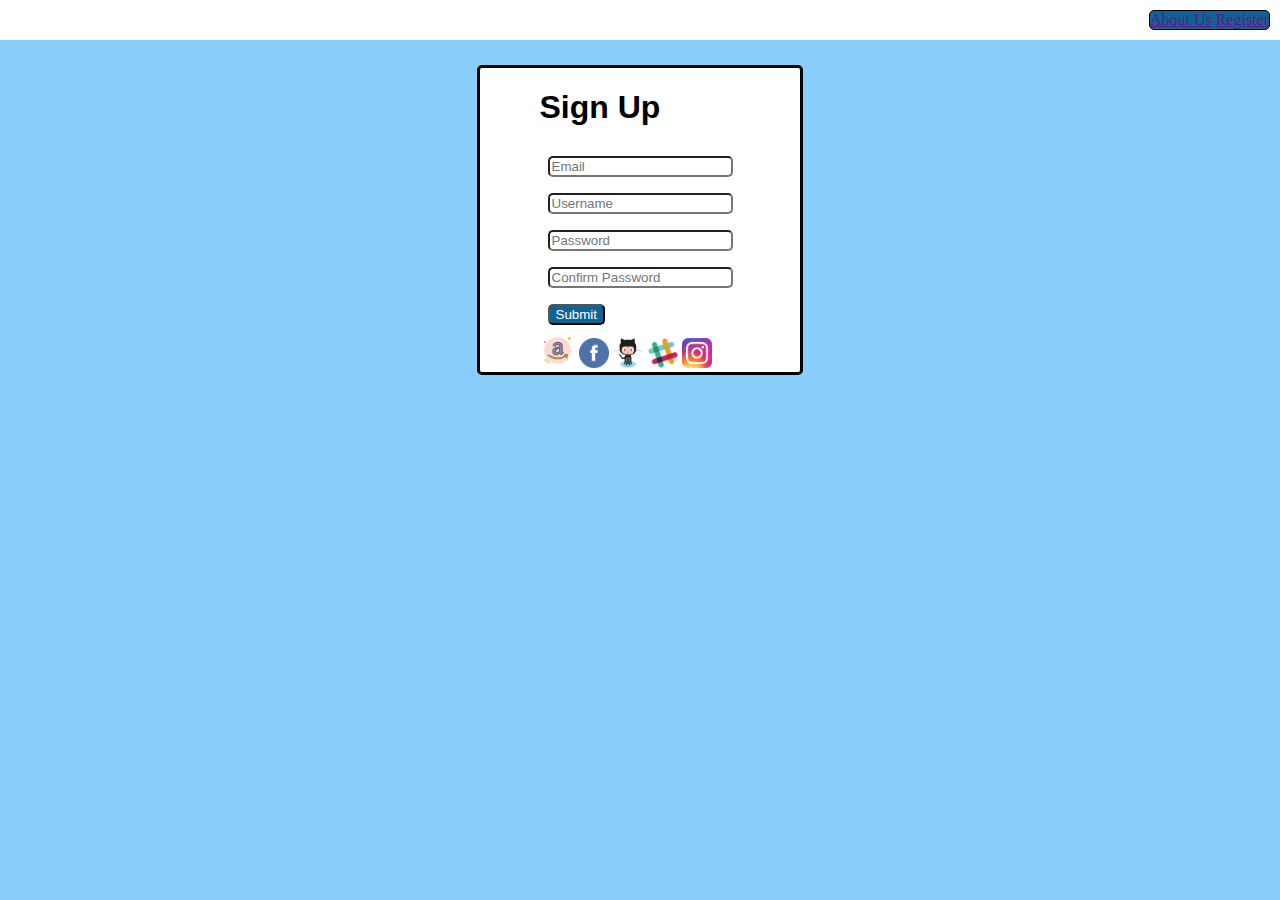
<file: Register Page/index.html>
<!DOCTYPE html>
<html lang="en">
<head>
    <meta charset="UTF-8">
    <meta name="viewport" content="width=device-width, initial-scale=1.0">
    <meta http-equiv="X-UA-Compatible" content="ie=edge">
    <link rel = "stylesheet"
   type = "text/css"
   href = "index.css" />
    <title>Register Page</title>
    
    <nav class="navigation">
    <heading>
        <div class="topNavRight">
            <a href="">About Us</a>            
            <a href="">Register</a>
        </div>
    </heading>
    </nav>
</head>

<body>
    
    <div class="wrapper">
        <form > 
            <h1>Sign Up</h1>
               
    <div>
        <input class="textBox" type="email" placeholder = "Email" />        
    </div>
    <div>
        <input class="textBox" type="text" placeholder = "Username"/>        
    </div>
    <div>
        <input class="textBox" type="password" placeholder = "Password"/>        
    </div>
    <div>
        <input class="textBox" type="password" placeholder = "Confirm Password"/>        
    </div>
    <div>
        <button class="submit" type="submit">Submit</button>
    </div>
    <a href="https://www.amazon.com/" target="blank"> <img src="../Gold-badge-assets/amazon.png" width="35" height="35"></a>
    <a href="https://www.facebook.com/" target="blank"><img src="../Gold-badge-assets/facebook_circle-512.png" width="30" height= "30"></a>
    <a href="https://www.github.com/" target="blank"><img src="../Gold-badge-assets/gihub.png" width="30" height="30"></a>
    <a href="https://www.slack.com/" target="blank"><img src="../Gold-badge-assets/social-08-512.png" width="30" height="30"></a>
    <a href="https://www.instagram.com/" target="blank"><img src="../Gold-badge-assets/Instagram_AppIcon_Aug2017.png" width="30" height="30"></a>
</form>
</div>

</body>
</html>
</file>
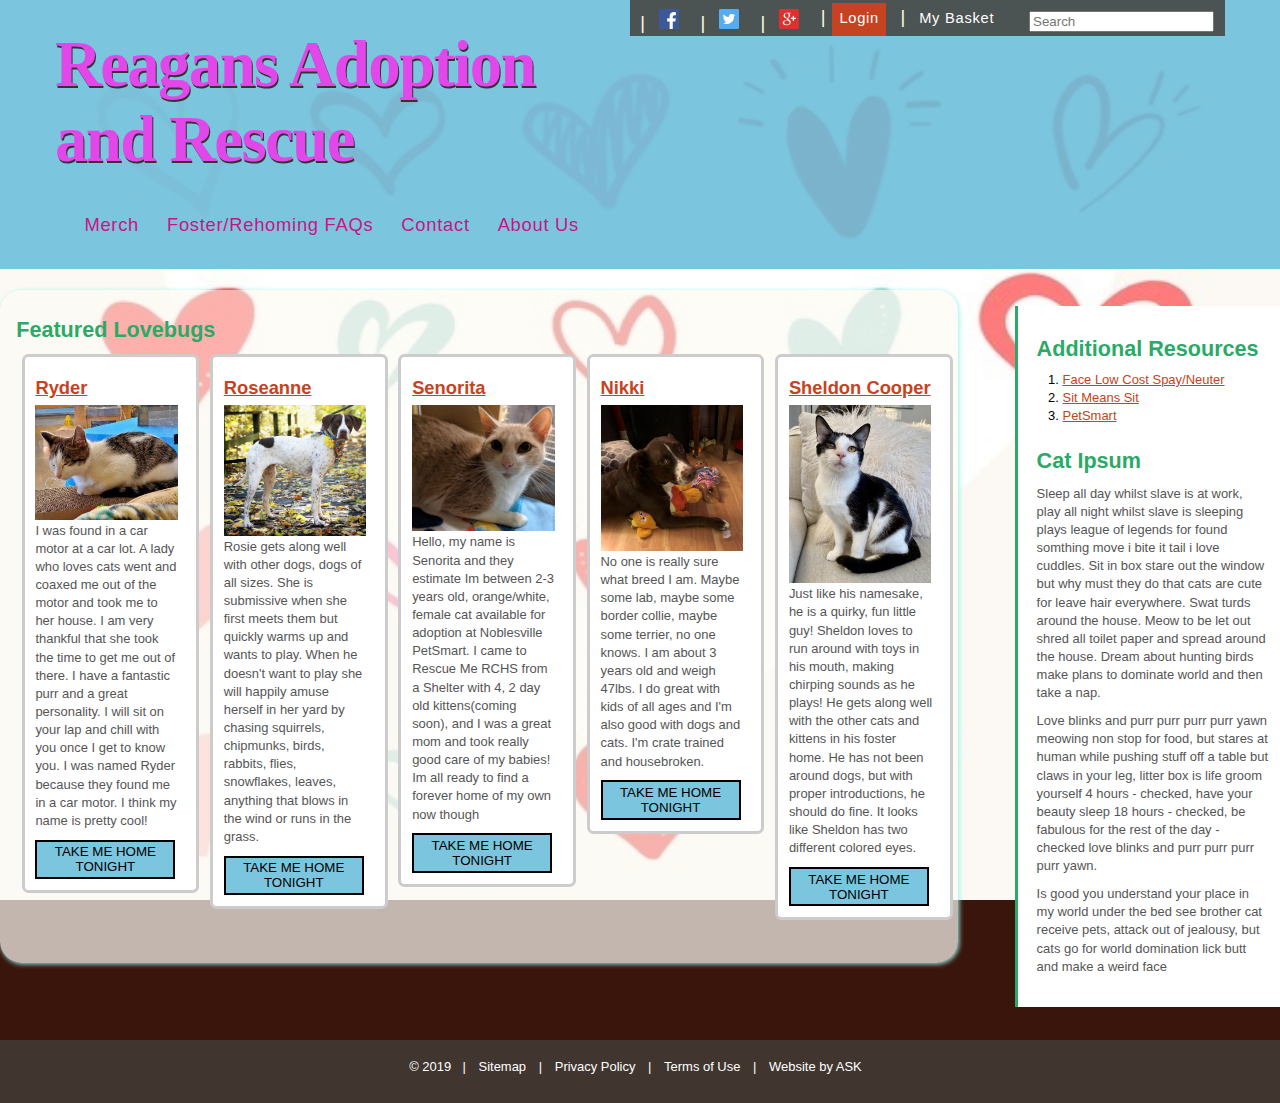
<file: StoreAppDemo/index.html>
<!DOCTYPE html>
<html lang="en">
<head>
    <meta charset="UTF-8">
    <meta name="viewport" content="width=device-width, initial-scale=1.0">
    <meta http-equiv="X-UA-Compatible" content="ie=edge">
    <title>Find a Forever Friend</title>
    <link rel="stylesheet" type="text/css" href="main.css">
</head>
<body>
    <header>
        <div class="contentWrapper">
            <!--Login menu-->
            <nav id="utilityMenu">
                <!--Navigation Menu-->
                <ul>

                    <li class="acctNav"><a href="https://www.facebook.com"><img src="img/facebook_20.png" alt="Facebook" border="0" class="socialIcon" /></a></li>
                    <li class="acctNav"><a href="https://www.twitter.com"><img src="img/twitter_20.png" alt="Twitter" border="0" class="socialIcon" /></a></li>
                    <li class="acctNav"><a href="https://www.googleplus.com"><img src="img/google_plus_20.png" alt="Google Plus" border="0" class="socialIcon" /></a></li>
                    <li class="acctNav"><a href="#" class="active">Login</a></li>
                    <li class="acctNav"><a href="#">My Basket</a></li>
                    <li><input type="search" id="search" placeholder="Search"></li>


                </ul>
            </nav>        
            
            <h1>Reagans Adoption and Rescue</h1>

            <nav>
                <ul>
                    <li><a href="#">Merch</a></li>
                    <li><a href="#">Foster/Rehoming FAQs</a></li>
                    <li><a href="#">Contact</a></li>
                    <li><a href="#">About Us</a></li>
                </ul>
            </nav>
        </div>
    </header>
    <section id="sidebar">
        <div class="contentWrapper"></div>
            <!--Sidebar Text-->
            <h1>Additional Resources</h1>
            <ol>
                <li><a href="#">Face Low Cost Spay/Neuter</a></li>
                <li><a href="#">Sit Means Sit</a></li>
                <li><a href="#">PetSmart</a></li>                

            </ol>
            <br />

            <h1>Cat Ipsum</h1>
            <p>Sleep all day whilst slave is at work, play all night whilst slave is sleeping plays league of legends for found somthing move i bite it tail i love cuddles. Sit in box stare out the window but why must they do that cats are cute for leave hair everywhere. Swat turds around the house. Meow to be let out shred all toilet paper and spread around the house. Dream about hunting birds make plans to dominate world and then take a nap. </p>
            <p>Love blinks and purr purr purr purr yawn meowing non stop for food, but stares at human while pushing stuff off a table but claws in your leg, litter box is life groom yourself 4 hours - checked, have your beauty sleep 18 hours - checked, be fabulous for the rest of the day - checked love blinks and purr purr purr purr yawn. </p>
            <p>Is good you understand your place in my world under the bed see brother cat receive pets, attack out of jealousy, but cats go for world domination lick butt and make a weird face</p>
    </section>


    <!-- Closing sidebar section tag -->

    <section id="main" class="contentWrapper">
                  <!--Main Section-->
            <h1>Featured Lovebugs</h1>

            <div class="panel">
                <h2><a href="https://www.petfinder.com/cat/ryder-46512853/in/carmel/pals-for-paws-inc-in228/">Ryder</a></h2>
                <img src="img/230x170/Ryder.jpg" class="petType" alt="Tabby" />

                <p>I was found in a car motor at a car lot. A lady who loves cats went and coaxed me out of the motor and took me to her house. I am very thankful that she took the time to get me out of there. I have a fantastic purr and a great personality. I will sit on your lap and chill with you once I get to know you. I was named Ryder because they found me in a car motor. I think my name is pretty cool!</p>
                <button>Take Me Home Tonight</button>
            </div>

            <div class="panel">
                <h2><a href="https://www.petfinder.com/dog/roseanne-45378641/in/carmel/illinois-shorthair-rescue-il334/">Roseanne</a></h2>
                <img src="img/230x170/Roseanne.jpg" class="petType" alt="German Shorthaired Pointer" />

                <p>Rosie gets along well with other dogs, dogs of all sizes. She is submissive when she first meets them but quickly warms up and wants to play. When he doesn't want to play she will happily amuse herself in her yard by chasing squirrels, chipmunks, birds, rabbits, flies, snowflakes, leaves, anything that blows in the wind or runs in the grass.</p>
                <button>Take Me Home Tonight</button>
            </div>

            <div class="panel">
                <h2><a href="https://www.petfinder.com/cat/senorita-47234183/in/noblesville/rescue-me-r-dot-ch-dot-s-inc-in392/">Senorita</a></h2>
                <img src="img/230x170/Senorita.jpg" class="petType" alt="Tabby" />

                <p>Hello, my name is Senorita and they estimate Im between 2-3 years old, orange/white, female cat available for adoption at Noblesville PetSmart. I came to Rescue Me RCHS from a Shelter with 4, 2 day old kittens(coming soon), and I was a great mom and took really good care of my babies! Im all ready to find a forever home of my own now though</p>
                <button>Take Me Home Tonight</button>
            </div>

            <div class="panel">
                <h2><a href="https://www.petfinder.com/dog/nikki-47003553/in/indianapolis/alliance-for-responsible-pet-ownership-inc-arpo-in16/">Nikki</a> </h2>
                <img src="img/230x170/Nikki.jpg" class="petType" alt="Lab Mix" />

                <p>No one is really sure what breed I am. Maybe some lab, maybe some border collie, maybe some terrier, no one knows. I am about 3 years old and weigh 47lbs. I do great with kids of all ages and I'm also good with dogs and cats. I'm crate trained and housebroken.</p>
                <button>Take Me Home Tonight</button>
            </div>

            <div class="panel">
                <h2><a href="https://www.petfinder.com/cat/sheldon-cooper-47238773/in/indianapolis/alliance-for-responsible-pet-ownership-inc-arpo-in16/">Sheldon Cooper</a></h2>
                <img src="img/230x170/Sheldon_Cooper.jpg" class="petType" alt="Domestic shorthair" />

                <p>Just like his namesake, he is a quirky, fun little guy! Sheldon loves to run around with toys in his mouth, making chirping sounds as he plays! He gets along well with the other cats and kittens in his foster home. He has not been around dogs, but with proper introductions, he should do fine. It looks like Sheldon has two different colored eyes.</p>
                <button>Take Me Home Tonight</button>
            </div>
    </section>

    <div class="clear"></div>    

        <footer>

            <span> &copy; 2019</span>
            <ul id="menuFooter">
                <li><a href="#">Sitemap</a></li>
                <li><a href="#">Privacy Policy</a></li>
                <li><a href="#">Terms of Use</a></li>
                <li>Website by ASK</li>
            </ul>
        </footer>
</body>
</html>
</file>
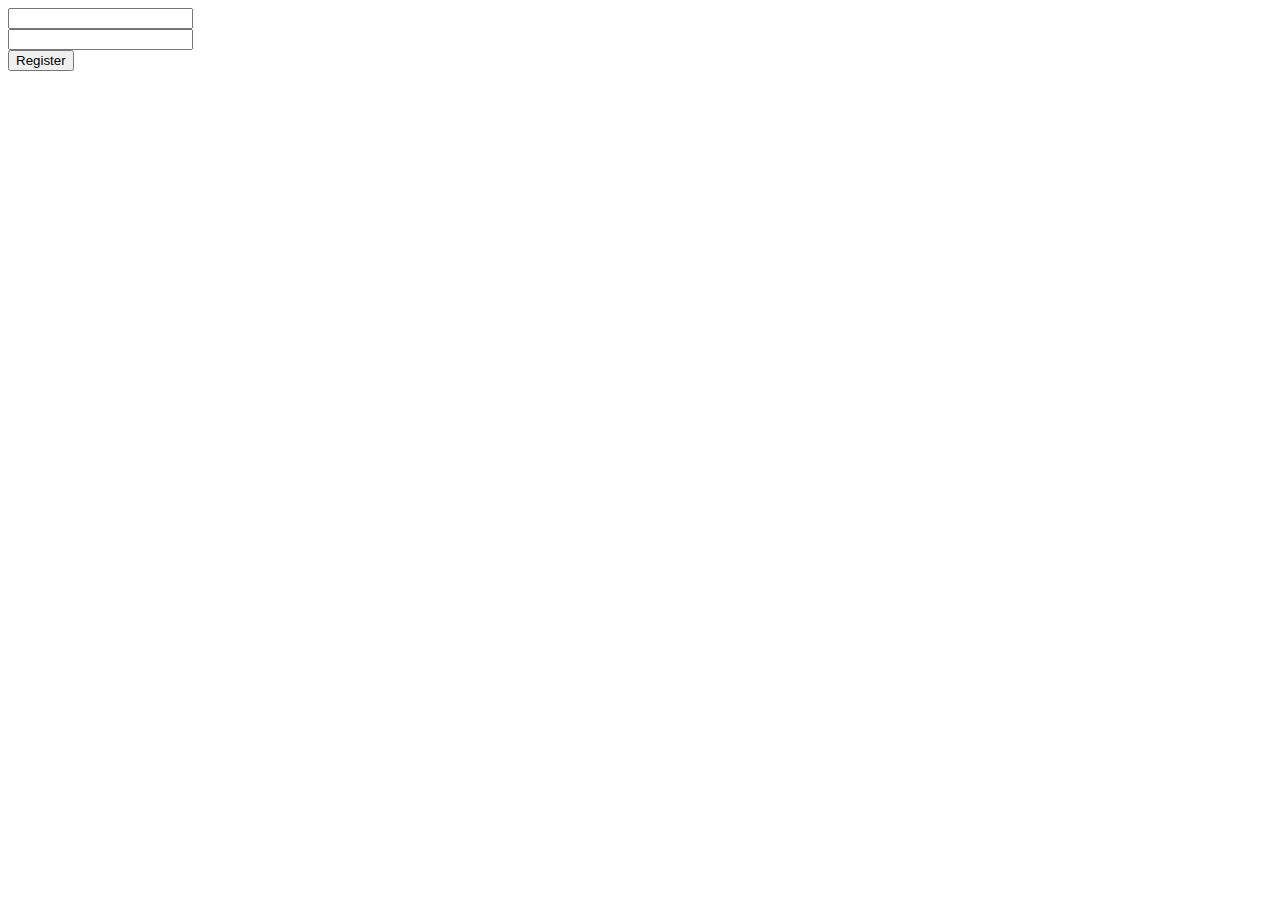
<file: FormsExample.html>
<!DOCTYPE html>
<html lang="en">
<head>
    <meta charset="UTF-8">
    <meta name="viewport" content="width=device-width, initial-scale=1.0">
    <meta http-equiv="X-UA-Compatible" content="ie=edge">
    <title>Hello There</title>
</head>
<body>
  <form>
      <div>
          <input type="text"/>
      </div>
      <div>
          <input type="password"/>
      </div>
      <div>
          <button type="submit"> Register</button>
      </div>
  </form>  
</body>
</html>
</file>
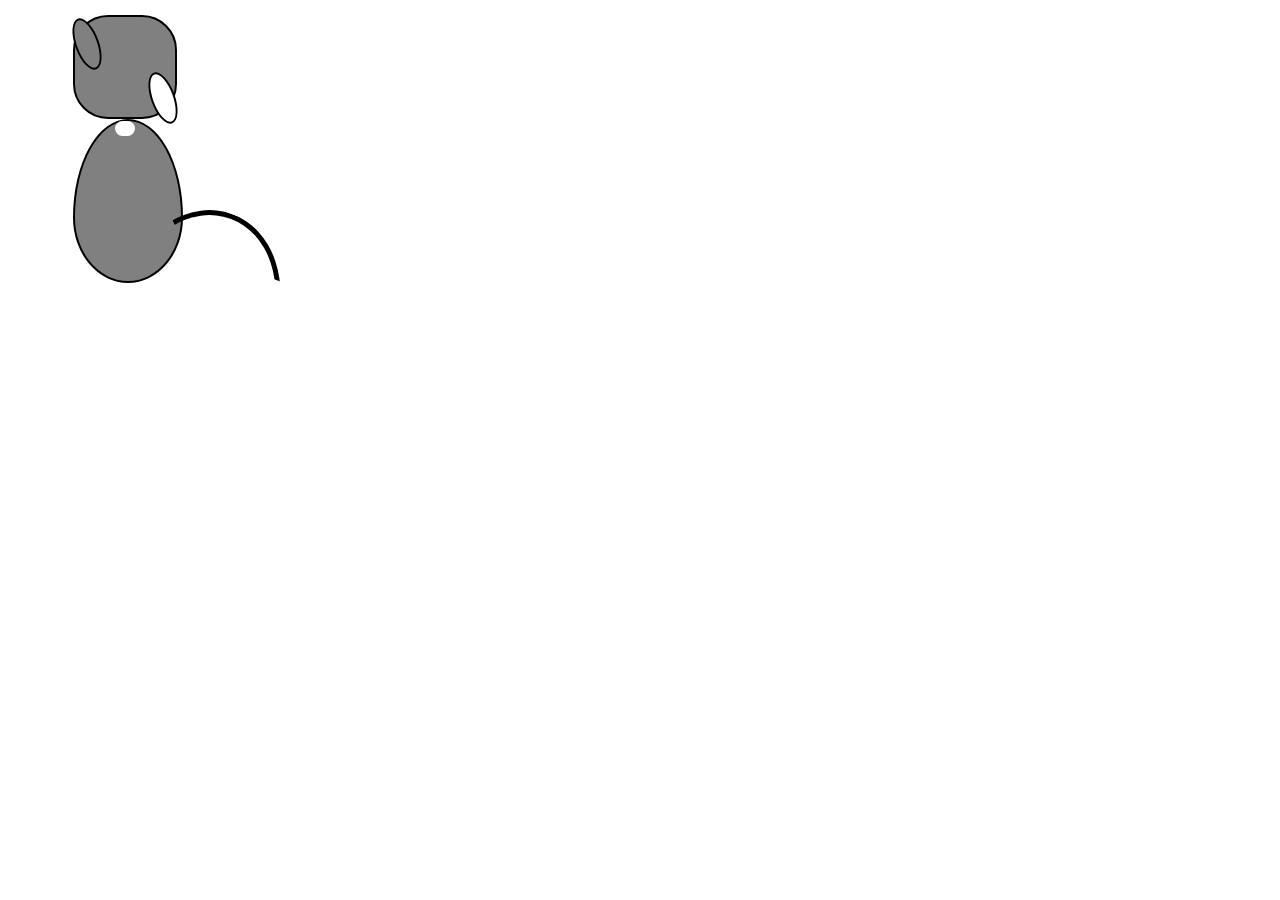
<file: creature/creature.html>
<!DOCTYPE html>
<html lang="en">

<head>
    <meta charset="UTF-8">
    <meta name="viewport" content="width=device-width, initial-scale=1.0">
    <meta http-equiv="X-UA-Compatible" content="ie=edge">
    <link rel="stylesheet" href="creature.css">
    <title>Patches the one eared cat</title>
</head>

<body>
    <div class="wrapper">
        <div class="face">
            <div class="leftEar"></div>
            <div class="rightEar"></div>            
        </div>
        <div class="body">
            <div class="patch"></div>
            <div class="tail"></div>
        </div>
    </div>
</body>

</html>
</file>
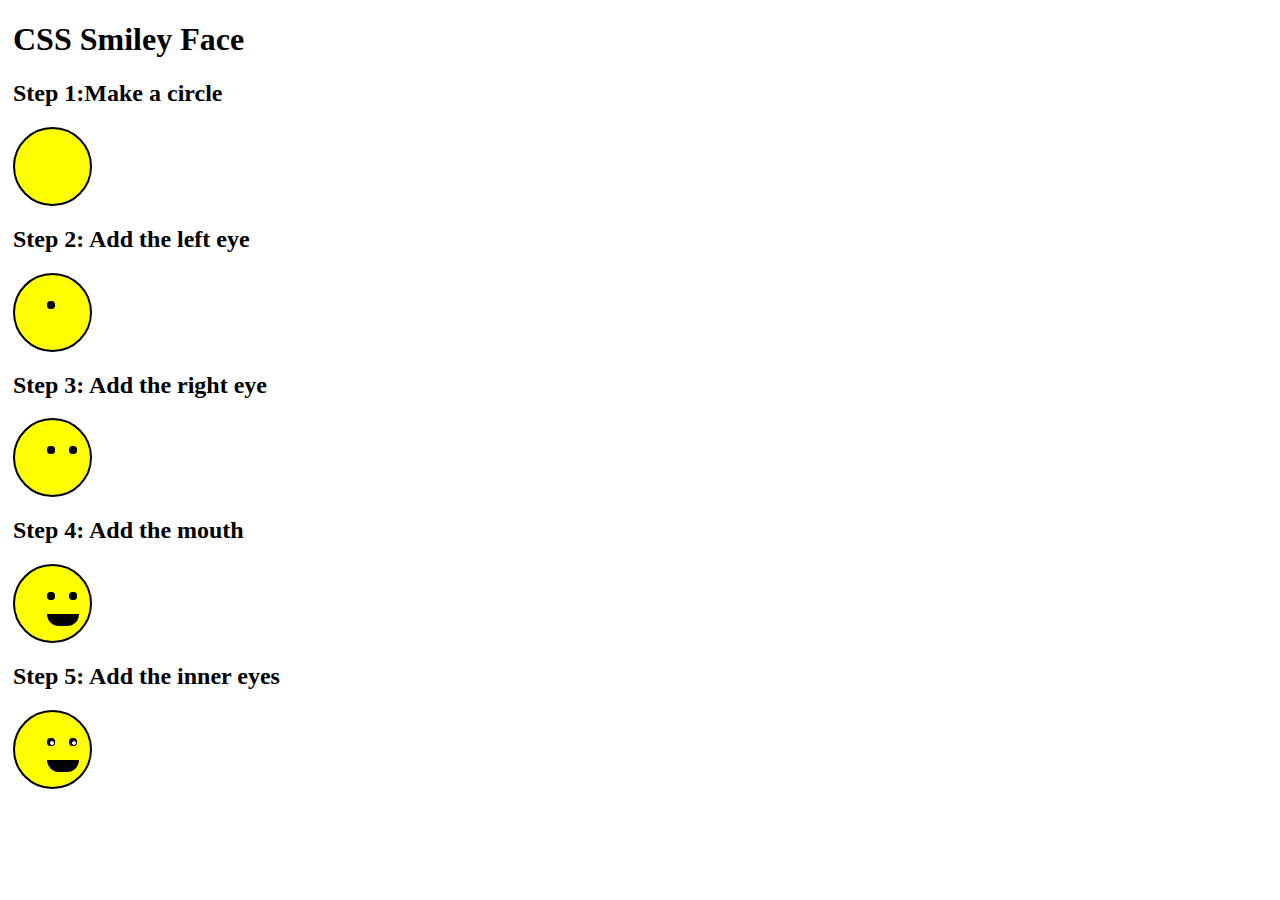
<file: smiley face/SmileyFace.html>
<!DOCTYPE html>
<html lang="en">
<head>
    <meta charset="UTF-8">
    <meta name="viewport" content="width=device-width, initial-scale=1.0">
    <meta http-equiv="X-UA-Compatible" content="ie=edge">
    <link rel="stylesheet" href="SmileyFace.css">
    <title>Document</title>
</head>
<body>
    <div class = "wrapper">
        <h1>CSS Smiley Face</h1>
        <h2>Step 1:Make a circle</h2>
        <div class = "face"></div>

        <h2>Step 2: Add the left eye</h2>
        <div class= "face">
            <div class= "lefteye"></div>
        </div>

        <h2>Step 3: Add the right eye</h2>
        <div class= "face">
            <div class= "lefteye"></div>
            <div class= "righteye"></div>
        </div>

        <h2> Step 4: Add the mouth</h2>
        <div class="face">
            <div class="lefteye"></div>
            <div class="righteye"></div>
            <div class="mouth"></div>
        </div>

        <h2>Step 5: Add the inner eyes</h2>
        <div class="face">
            <div class="lefteye">
            <div class="innerLeft"></div>
        </div>
            <div class="righteye">
            <div class="innerRight"></div>
        </div>
            <div class="mouth"></div>
            
        </div>
    </div>
</body>
</html>
</file>
<file: Register Page/index.css>
body{
    background-color:lightskyblue;
    margin:0;
    
}

.wrapper{
    border-style: solid;
    display: flex;    
    justify-content: center;
    margin:25px;
    margin-left: auto;
    margin-right: auto;
    width: 25%;
    background-color: white;
    font-family: sans-serif;
    border-radius: 5px;
}


.navigation{
    overflow: hidden;   
    background-color: white;
    top:0;
    position:top;
    padding: 10px;
    
}

.topNavRight {
    
  border:1px solid;
  float: right;
  background-color: rgb(18, 98, 148);
  border-radius: 5px;
  
}

.submit{
    background-color: rgb(18, 98, 148);
    color:white;
    border-radius: 5px;
    margin:8px; 
}

.textBox{
    align-items: center;
    margin:8px;
    border-radius: 5px;
}
</file>
<file: StoreAppDemo/main.css>
body {
    font-size: 67.5%;
    font-family: Tahoma, Geneva, sans-serif;
    background: #39150C url(img/hearts_color.jpg) no-repeat fixed top center;
    padding: 0;
    margin: 0;
    -webkit-background-size: 100% 100%;
    -moz-background-size: 100% 100%;
    background-size: 100% 100%;
    background-size: 100% 100%;
}

h1
        {
            color: #2BA967;
            font-size: 2.0em;
            margin: 0.5em 0 0.5em 0;
            padding: 0;
        }

h2 
        {
            color: mediumvioletred;
            font-size: 1.7em;
            padding: 0px;
            margin: 0.5em 0 0.35em 0;
        }

p 
        {
            font-size: 1.2em;
            line-height: 1.4em;
            color: #555;
            padding: 0px;
            margin: 0px 0.5em 0.75em 0px;
        }

ol 
        {
            font-size: 1.2em;
            margin: 0 0 0 1.0em;
            padding: 0 0 0 1.0em;
        }

ol li 
        {
            margin: 0;
            padding: 0 0 0.2em;
        }

a, a:visited 
        {
            color: #C64322;
        }

a:hover 
        {
            color: #333;
        }

hr 
        {
            padding: 0;
            margin: 1.5em 1.5em 0.75em 0.5em;
        }

.contentWrapper 
        {
            margin: 0 auto;
            max-width: 1170px;
            padding: 0 3.0em;  
        }

.left 
        {
            float: left;
        }

.right 
        {
            float: right;
        }

div.clear 
        {
            clear: both;
            font-size: 1%;
        }

header {
    padding: 2.5em 0 0.5em;
    margin: 0 0 2.0em;
    background: rgba(114, 193, 219, 0.93) /* url(img/puppy_kitten.jpg) center 0px;*/
}

    header h1 {
        font-family: "Times New Roman", Times, serif;
        color: #e248e9;
        font-size: 6em;
        letter-spacing: -0.025em;
        margin: 0;
        text-shadow: 1px 2px 0 #333; /*offset-x: | offset-y | blur-radius | color*/
    }

    header h2 {
        font-weight: 300;
        font-size: 3.8em;
        color: #2BA967;
        margin: -0.4em 0 0 1.0em;
        text-transform: uppercase;
        letter-spacing: 0.05em;
    }

nav 
            {
                color: #000;
                font-size: 1.7em;
                letter-spacing: 0.04em;
                padding: 1.0em 1.0em 0.5em;
                margin: 1.0em 0;
            }

nav ul 
            {
                margin: 0;
                padding: 0;
                list-style: none;
            }

nav li 
            {
                display: inline-block;
                        margin: 0;
            }

nav li a, nav li a:visited 
            {
                text-decoration: none;
                color: mediumvioletred;
                padding: 0.3em 0.6em;
            }

nav li a:hover 
            {
                color: #C64322;
                background-color: rgba(252,251,243,0.75);
            }

    nav#utilityMenu {
        float: right;
        margin: -1.5em 0 0 0;
        padding: 0.35em;
        background-color: rgba(64,54,47,0.8);
        height: 1.3em;
    }

        nav#utilityMenu li {
            padding: 0 0.25em 0 0.2em;            
            vertical-align: middle;
        }

nav#utilityMenu ul li.acctNav a, nav#utilityMenu ul li.acctNav a:visited 
            {
                color: #fff;
                text-decoration: none;
                display: inline-block;
                height: 1.3em;
                padding: 0.5em;
                margin: -0.4em 0 0 0;
                font-size: 0.8em;
            }

nav#utilityMenu ul li.acctNav a.active 
            {
                background-color: #C64322;
            }

    nav#utilityMenu ul li.acctNav a:hover {
        background-color: rgba(252,251,243,0.7);
        /*color: #C64322;*/
    }

nav#utilityMenu li a, nav#utilityMenu li a:visited 
            {
                padding: 0;
            }

nav#utilityMenu li a:hover 
            {
                background-color: transparent;
            }

nav#utilityMenu ul li input#search 
            {
                vertical-align: middle;
                margin: 0 0 0 1.0em;
            }

nav#utilityMenu ul li.acctNav::before, nav#utilityMenu ul li input#search::before 
            {
                content: "| ";
                color: #FCFBE6;
            }
section#sidebar 
            {
                width: 238px;
                float: right;
                position: relative;
                display: block;
                background-color: #fff;
                margin: 1.5em 0 3.0em 1.5em;
                padding: 1.7em 0.5em 2.0em 1.7em;
                border-left: #2BA967 solid 3px;
            }

section#main {
    background-color: rgba(252,251,243,0.7);
    margin: 0 0 2.0em;
    padding: 1.5em 0 2.0em 1.5em;
    display: inline-block;
    border-radius: 2em;
    box-shadow: 1px 1px 5px #92f3ea;
    /*offset-x | offset-y | blur-radius | color*/
}

section div.panel {
    float: left;
    position: relative;
    width: 150px;
    margin: 0 0.5em 2.0em 0.5em;
    padding: 1.0em;
    background-color: #fff;
    border: #ccc solid 3px;
    border-radius: 0.6em;
}

    section div.panel img.petType {
        width: 95%;
    }

footer {
    background-color: #40362f;
    height: 25px;
    font-size: 1.2em;
    color: #fff;
    text-align: center;
    padding: 1.5em 2.0em;
}

    footer ul#menuFooter {
        display: inline-block;
        list-style: none;
        margin: 0 0 0 0.6em;
        padding: 0;
    }

    footer ul li {
        display: inline-block;
        padding: 0 0.7em 0 0;
        margin: 0;
    }

 footer ul li::before 
        {
            content: "| ";
            padding-right: 0.7em;
        }

    footer a, footer a:visited {
        color: #fff;
        text-decoration: none;
    }

        footer a:hover {
            color: #fff;
            text-decoration: underline;
        }

button {
    color: #000;
    background-color: rgba(114, 193, 219, 0.93);
    display: inline-block;
    margin: 0 0.75em 0 0;
    padding: 0.2em 0.5em;
    border: 2px solid #000;
    text-transform: uppercase;
}

    button:hover {
        background-color: mediumvioletred;
        border: 1px solid #745b2f;
    }
</file>
<file: creature/creature.css>
.wrapper{
    margin: 15px;
    
}

.face{
    width:100px;
    height:100px;
    border:solid 2px black; 
    background-color: grey;   
    border-radius: 35px;
    margin-left: 50px;
    position:relative;
    z-index:0;
}


.leftEar{
    width: 20%;
    height:50%;
    background-color: grey;
    border: solid 2px black;
    transform:rotate(160deg);
    border-radius: 50%;

}

.rightEar{
    width: 20%;
    height:50%;
    background-color: white;
    border: solid 2px black;
    transform:rotate(160deg);
    border-radius: 50%;
    position: relative;
    float:right;
}



.body{
    display:block;
    width:106px;
    height:160px;
    z-index: 1;
    position:relative;
    top:10;
    margin-left: 50px;
    background-color: grey;    
    border: solid 2px black;
    border-radius: 50% 50% 50% 50%/60% 60% 40% 40%;
}

.patch{
    width: 20px;
    height: 15px;  
    margin-left: 40px;
    background-color: white;
    border-radius: 35px;
}


.tail{
    width:150px;
    height:90px;
    margin-top: 75px;
    margin-left: 60px;
    border: solid 5px black;
    border-radius: 50%/100% 100px 0 0;
    border-color: black transparent transparent;
    transform: rotate(20deg);
}
</file>
<file: smiley face/SmileyFace.css>
.wrapper{
    margin: 5px;
}

.face{
    width:75px;
    height:75px;
    border:solid 2px black; 
    background-color: yellow;   
    border-radius: 50px;
    
}

.lefteye {
    width: 6px;
    height: 6px;
    border: solid 1px black;
    border-radius: 3px;
    z-index: 1;    
    position: relative;
    left: 32px;
    top: 26px;
    background-color: black;
}

.righteye{
    width: 6px;
    height: 6px;
    border: solid 1px black;
    border-radius: 3px;
    z-index: 1;
    position: relative;
    left: 54px;
    top:18px;
    background-color: black;
}

.mouth{
    width:30px;
    height: 10px;
    border: solid 1px black;
    border-radius: 0 0 45px 45px;
    margin:16px;
    position:relative;
    top:1em;
    left:1em;
    background-color: black;
}

.innerLeft{
    width:2px;
    height:2px;
    border:solid 1px white;
    border-radius: 2px;
    position:relative;
    left:2px;
    top:2px;
    background-color: white;
}

.innerRight{
    width:2px;
    height:2px;
    border:solid 1px white;
    border-radius: 2px;
    position:relative;
    left:2px;
    top:2px;
    background-color: white;
}
</file>
